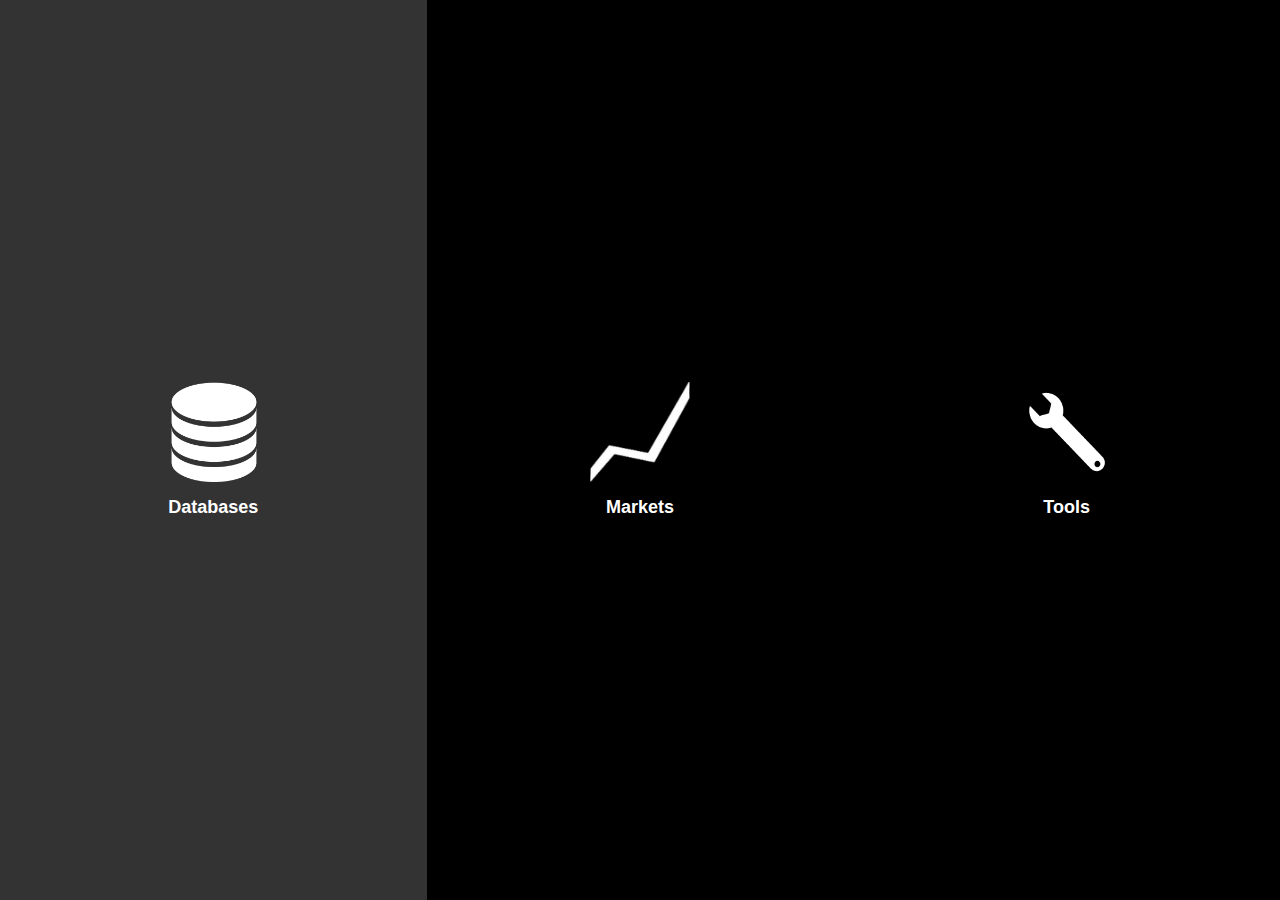
<file: index.html>
<!DOCTYPE html>
<html lang="es">
<head>
    <meta charset="UTF-8">
    <meta name="viewport" content="width=device-width, initial-scale=1.0">
    <title>CS2</title>
    <link rel="stylesheet" href="styles.css">
    <link rel="icon" href="img/cs2.jpg">
</head>
<body>
    <div class="grid-container">
        <a href="databases.html" class="grid-item">
            <div class="content">
                <div class="image">
                    <img src="img/main/database.png" alt="Foto de bases de datos">
                </div>
                <p>Databases</p>
            </div>
        </a>
        <a href="markets.html" class="grid-item">
            <div class="content">
                <div class="image">
                    <img src="img/main/markets.png" alt="Foto de mercados">
                </div>
                <p>Markets</p>
            </div>
        </a>
        <a href="https://cs2inspects.com/es" class="grid-item">
            <div class="content">
                <div class="image">
                    <img src="img/main/tools.png" alt="Foto de herramientas">
                </div>
                <p>Tools</p>
            </div>
        </a>
    </div>
</body>
</html>
</file>
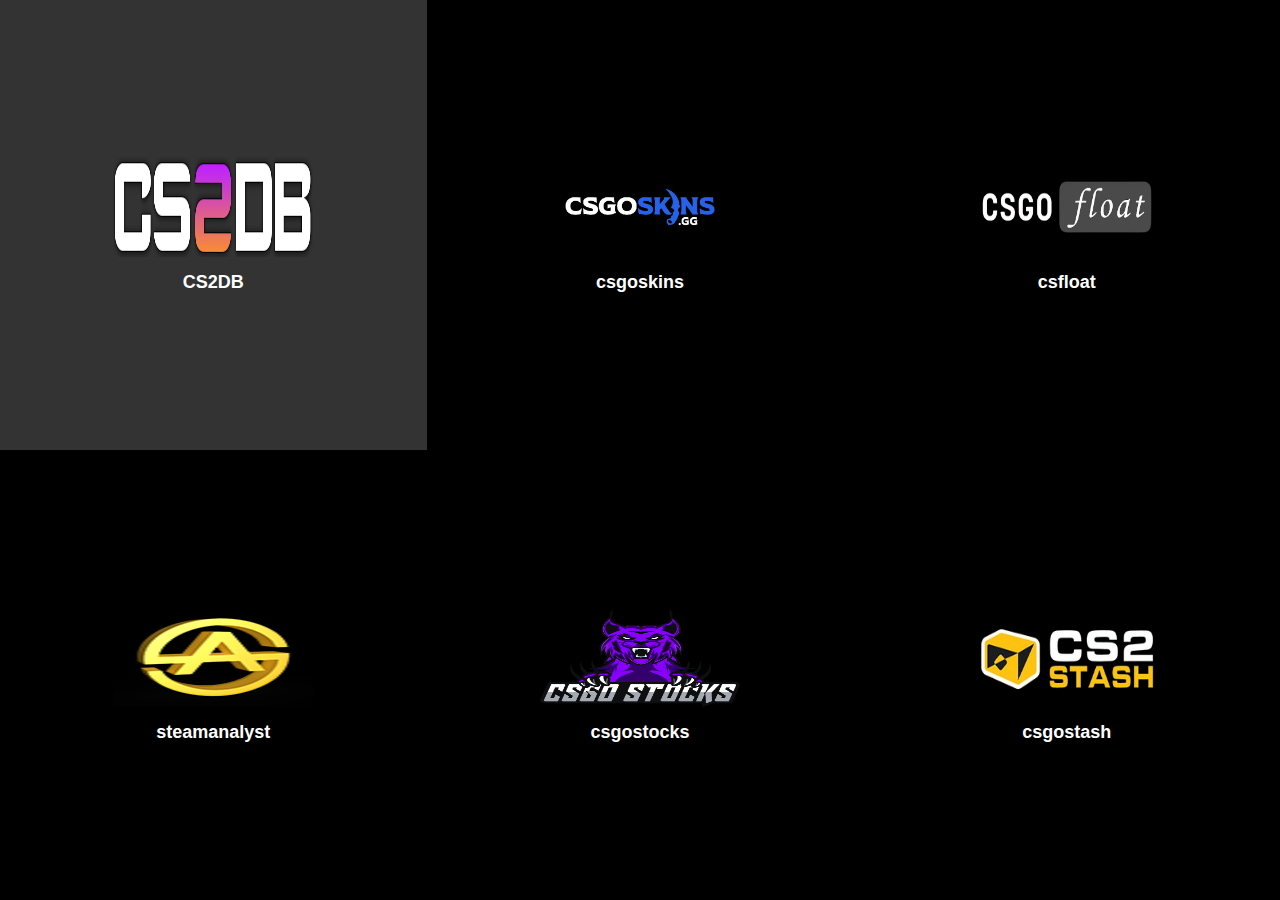
<file: databases.html>
<!DOCTYPE html>
<html lang="es">
<head>
    <meta charset="UTF-8">
    <meta name="viewport" content="width=device-width, initial-scale=1.0">
    <title>CS2</title>
    <link rel="stylesheet" href="databasesstyles.css">
    <link rel="icon" href="img/cs2.jpg">
</head>
<body>
    <div class="grid-container">
        <a href="https://www.csgodatabase.com/" class="grid-item">
            <div class="content">
                <div class="image">
                    <img src="img/databases/CS2DB_W.png" alt="Foto 1">
                </div>
                <p>CS2DB</p>
            </div>
        </a>
        <a href="https://www.csgoskins.gg" class="grid-item">
            <div class="content">
                <div class="image">
                    <img src="img/databases/csgoskins.png" alt="Foto 2">
                </div>
                <p>csgoskins</p>
            </div>
        </a>
        <a href="https://csfloat.com/" class="grid-item">
            <div class="content">
                <div class="image">
                    <img src="img/databases/csgofloat.png" alt="Foto 3">
                </div>
                <p>csfloat</p>
            </div>
        </a>
        <a href="https://csgo.steamanalyst.com" class="grid-item">
            <div class="content">
                <div class="image">
                    <img src="img/databases/steamanalyst.png" alt="Foto 4">
                </div>
                <p>steamanalyst</p>
            </div>
        </a>
        <a href="https://www.csgostocks.de" class="grid-item">
            <div class="content">
                <div class="image">
                    <img src="img/databases/csgostocks.png" alt="Foto 5">
                </div>
                <p>csgostocks</p>
            </div>
        </a>
        <a href="https://csgostash.com/" class="grid-item">
            <div class="content">
                <div class="image">
                    <img src="img/databases/csgo stash.png" alt="Foto 6">
                </div>
                <p>csgostash</p>
            </div>
        </a>
    </div>
</body>
</html>
</file>
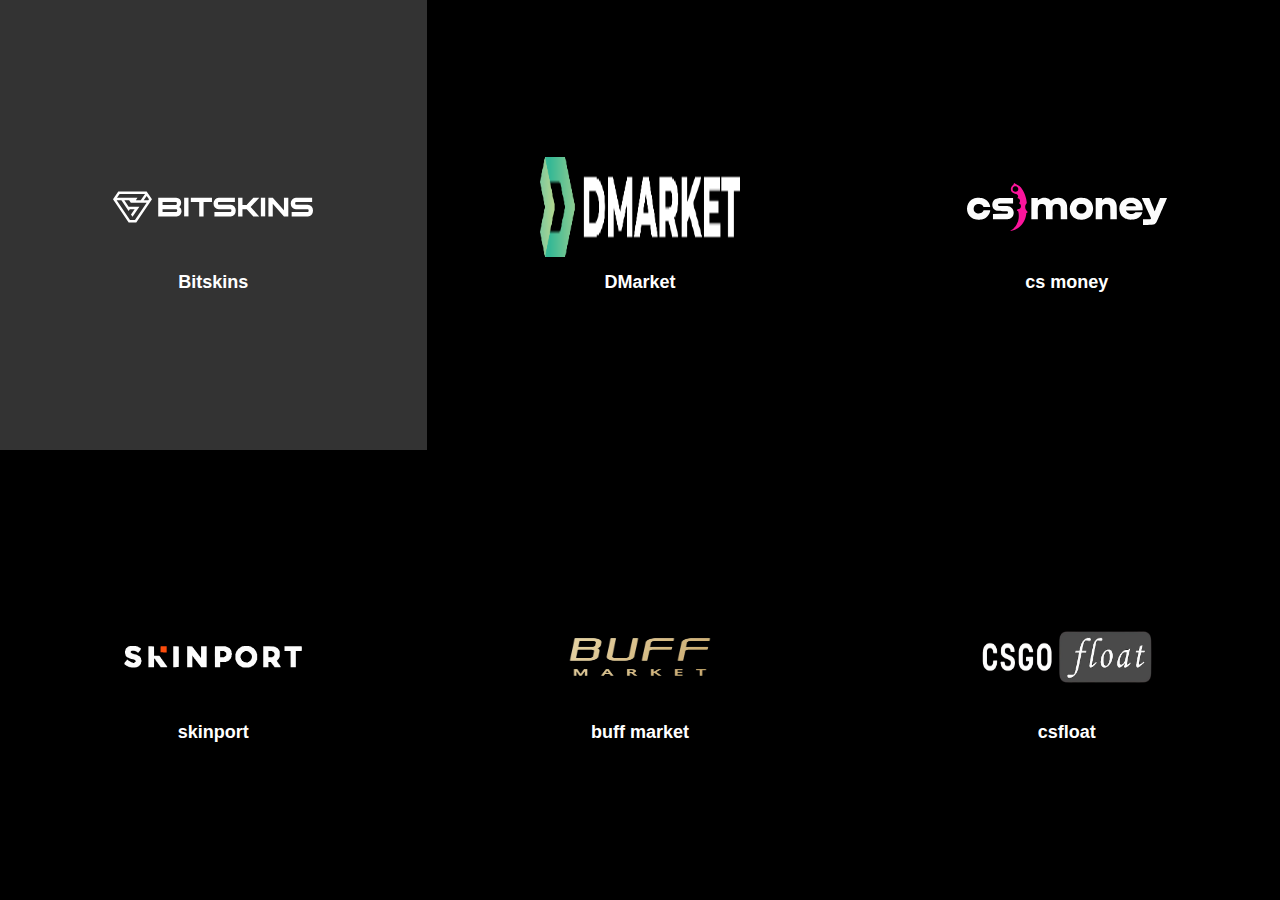
<file: markets.html>
<!DOCTYPE html>
<html lang="es">
<head>
    <meta charset="UTF-8">
    <meta name="viewport" content="width=device-width, initial-scale=1.0">
    <title>CS2</title>
    <link rel="stylesheet" href="marketstyles.css">
    <link rel="icon" href="img/cs2.jpg">
</head>
<body>
    <div class="grid-container">
        <a href="https://bitskins.com/es/market/cs2" class="grid-item">
            <div class="content">
                <div class="image">
                    <img src="img/markets/Bitskins.svg" alt="Foto 1">
                </div>
                <p>Bitskins</p>
            </div>
        </a>
        <a href="https://dmarket.com/es/ingame-items/item-list/csgo-skins" class="grid-item">
            <div class="content">
                <div class="image">
                    <img src="img/markets/DMarket.png" alt="Foto 2">
                </div>
                <p>DMarket</p>
            </div>
        </a>
        <a href="https://cs.money/es/csgo/store/" class="grid-item">
            <div class="content">
                <div class="image">
                    <img src="img/markets/cs_money.svg" alt="Foto 3">
                </div>
                <p>cs money</p>
            </div>
        </a>
        <a href="https://skinport.com/market" class="grid-item">
            <div class="content">
                <div class="image">
                    <img src="img/markets/skinport.svg" alt="Foto 4">
                </div>
                <p>skinport</p>
            </div>
        </a>
        <a href="https://buff.market/market/all" class="grid-item">
            <div class="content">
                <div class="image">
                    <img src="img/markets/buffmarket.png" alt="Foto 5">
                </div>
                <p>buff market</p>
            </div>
        </a>
        <a href="https://csfloat.com/search" class="grid-item">
            <div class="content">
                <div class="image">
                    <img src="img/markets/csgofloat.png" width="auto" alt="Foto 6">
                </div>
                <p>csfloat</p>
            </div>
        </a>
    </div>
</body>
</html>
</file>
<file: styles.css>
/* Reset */
* {
    margin: 0;
    padding: 0;
    box-sizing: border-box;
}

body {
    font-family: Arial, sans-serif;
    height: 100vh;
    display: flex;
    justify-content: center;
    align-items: center;
    background-color: #f0f0f0;
}

.grid-container {
    display: grid;
    grid-template-columns: repeat(3, 1fr);
    width: 100vw;
    height: 100vh;
}

.grid-item {
    display: flex;
    justify-content: center;
    align-items: center;
    text-align: center;
    background-color: #000;
    text-decoration: none;
    color: white;
    transition: background-color 0.3s ease;
}

.grid-item:hover {
    background-color: #333;
}

.content {
    text-align: center;
}

.image img {
    width: 100px;
    height: 100px;
    display: block;
    margin: 0 auto;
}

p {
    margin-top: 15px;
    font-size: 18px;
    font-weight: bold;
}
</file>
<file: databasesstyles.css>
/* Reset */
* {
    margin: 0;
    padding: 0;
    box-sizing: border-box;
}

body {
    font-family: Arial, sans-serif;
    height: 100vh;
    display: flex;
    justify-content: center;
    align-items: center;
    background-color: #f0f0f0;
}

.grid-container {
    display: grid;
    grid-template-columns: repeat(3, 1fr);
    width: 100vw;
    height: 100vh;
}

.grid-item {
    display: flex;
    justify-content: center;
    align-items: center;
    text-align: center;
    background-color: #000;
    text-decoration: none;
    color: white;
    transition: background-color 0.3s ease;
}

.grid-item:hover {
    background-color: #333;
}

.content {
    text-align: center;
}

.image img {
    width: 200px;
    height: 100px;
    display: block;
    margin: 0 auto;
}

p {
    margin-top: 15px;
    font-size: 18px;
    font-weight: bold;
}
</file>
<file: marketstyles.css>
/* Reset */
* {
    margin: 0;
    padding: 0;
    box-sizing: border-box;
}

body {
    font-family: Arial, sans-serif;
    height: 100vh;
    display: flex;
    justify-content: center;
    align-items: center;
    background-color: #f0f0f0;
}

.grid-container {
    display: grid;
    grid-template-columns: repeat(3, 1fr);
    width: 100vw;
    height: 100vh;
}

.grid-item {
    display: flex;
    justify-content: center;
    align-items: center;
    text-align: center;
    background-color: #000;
    text-decoration: none;
    color: white;
    transition: background-color 0.3s ease;
}

.grid-item:hover {
    background-color: #333;
}

.content {
    text-align: center;
}

.image img {
    width: 200px;
    height: 100px;
    display: block;
    margin: 0 auto;
}

p {
    margin-top: 15px;
    font-size: 18px;
    font-weight: bold;
}
</file>
